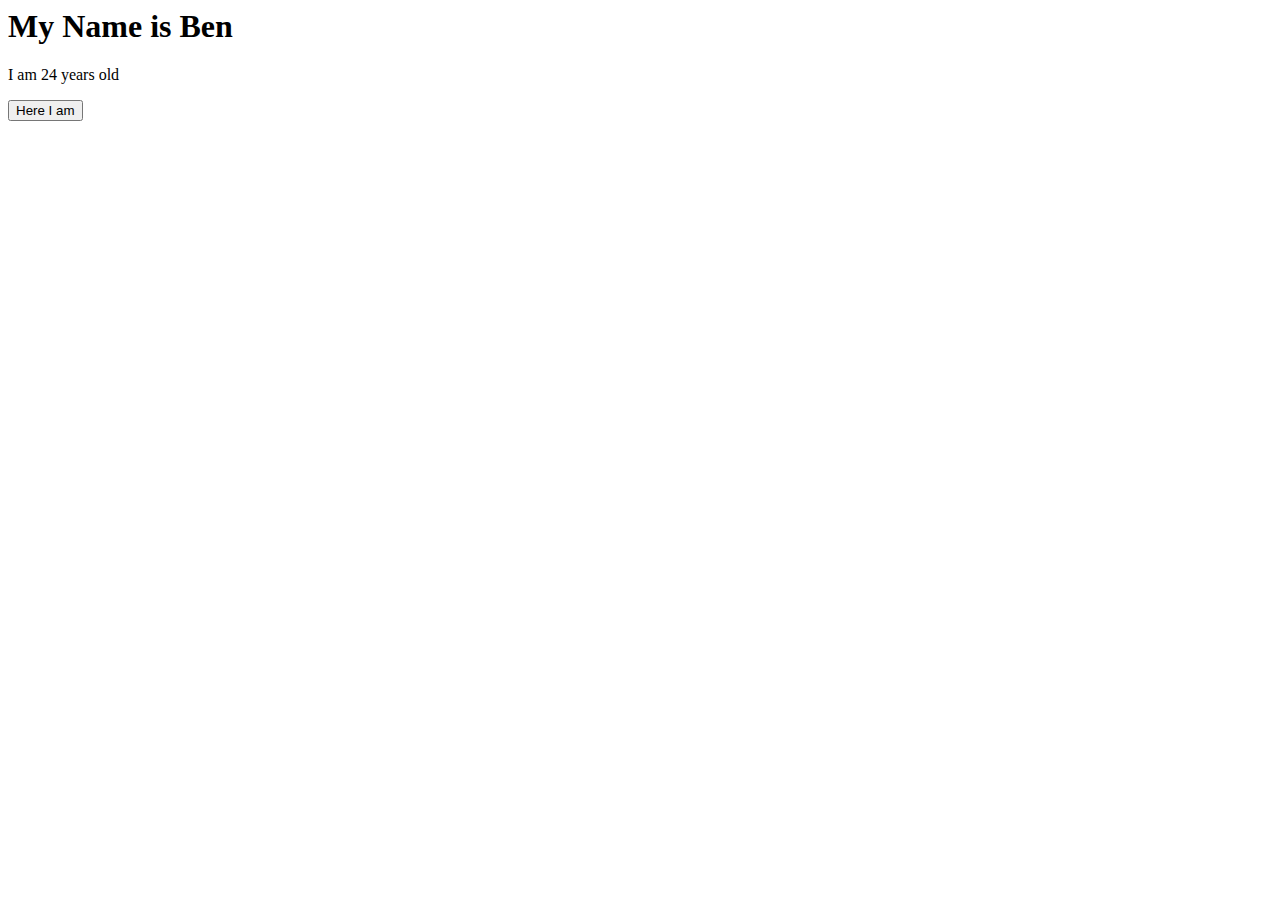
<file: Desktop/Portfolio/meetme.html>
<html>
<head>
	<title>Ben</title>
</head>
<body>
	<div>
		<h1>My Name is Ben</h2>
			<p>I am 24 years old</p>
	</div>
	<div class="about me">
		<p> <button type="button" id="aboutBen">Here I am</button>

	</div>
<script></script>
<script></script>
</html>
</file>
